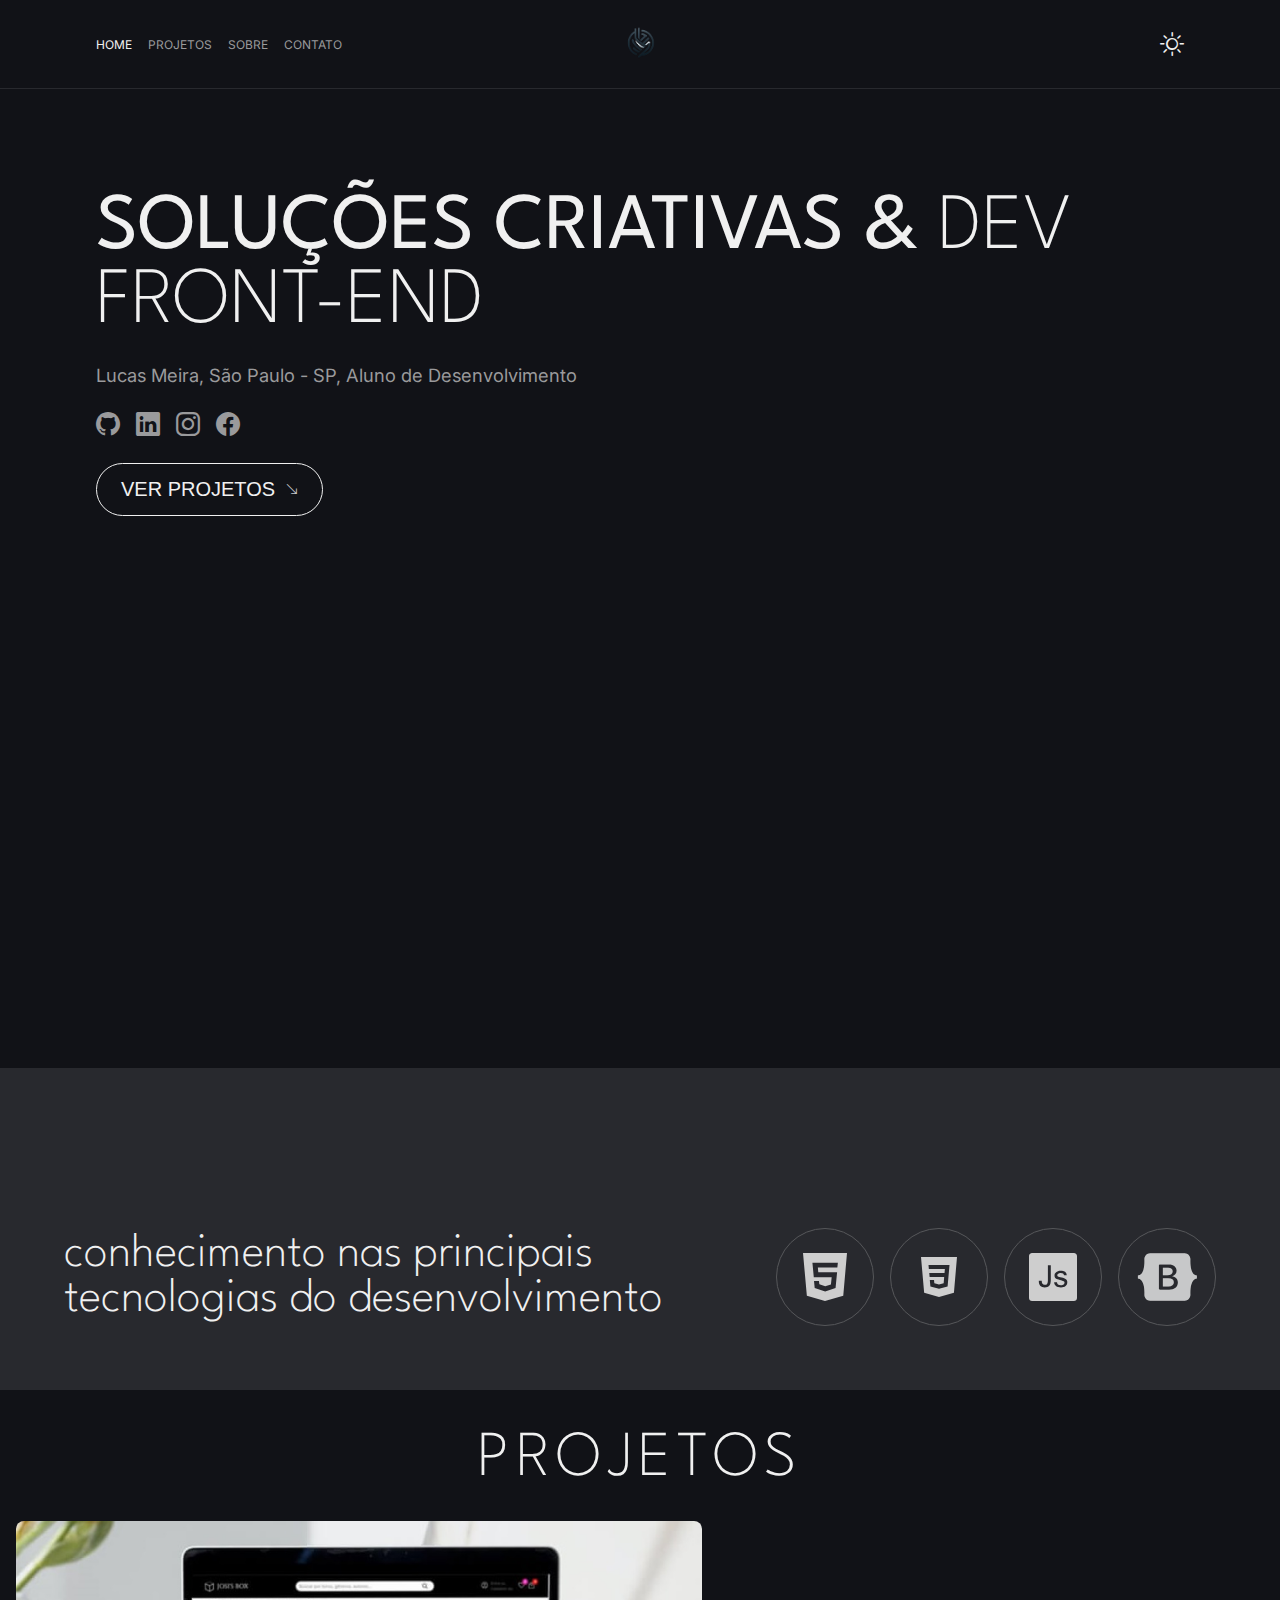
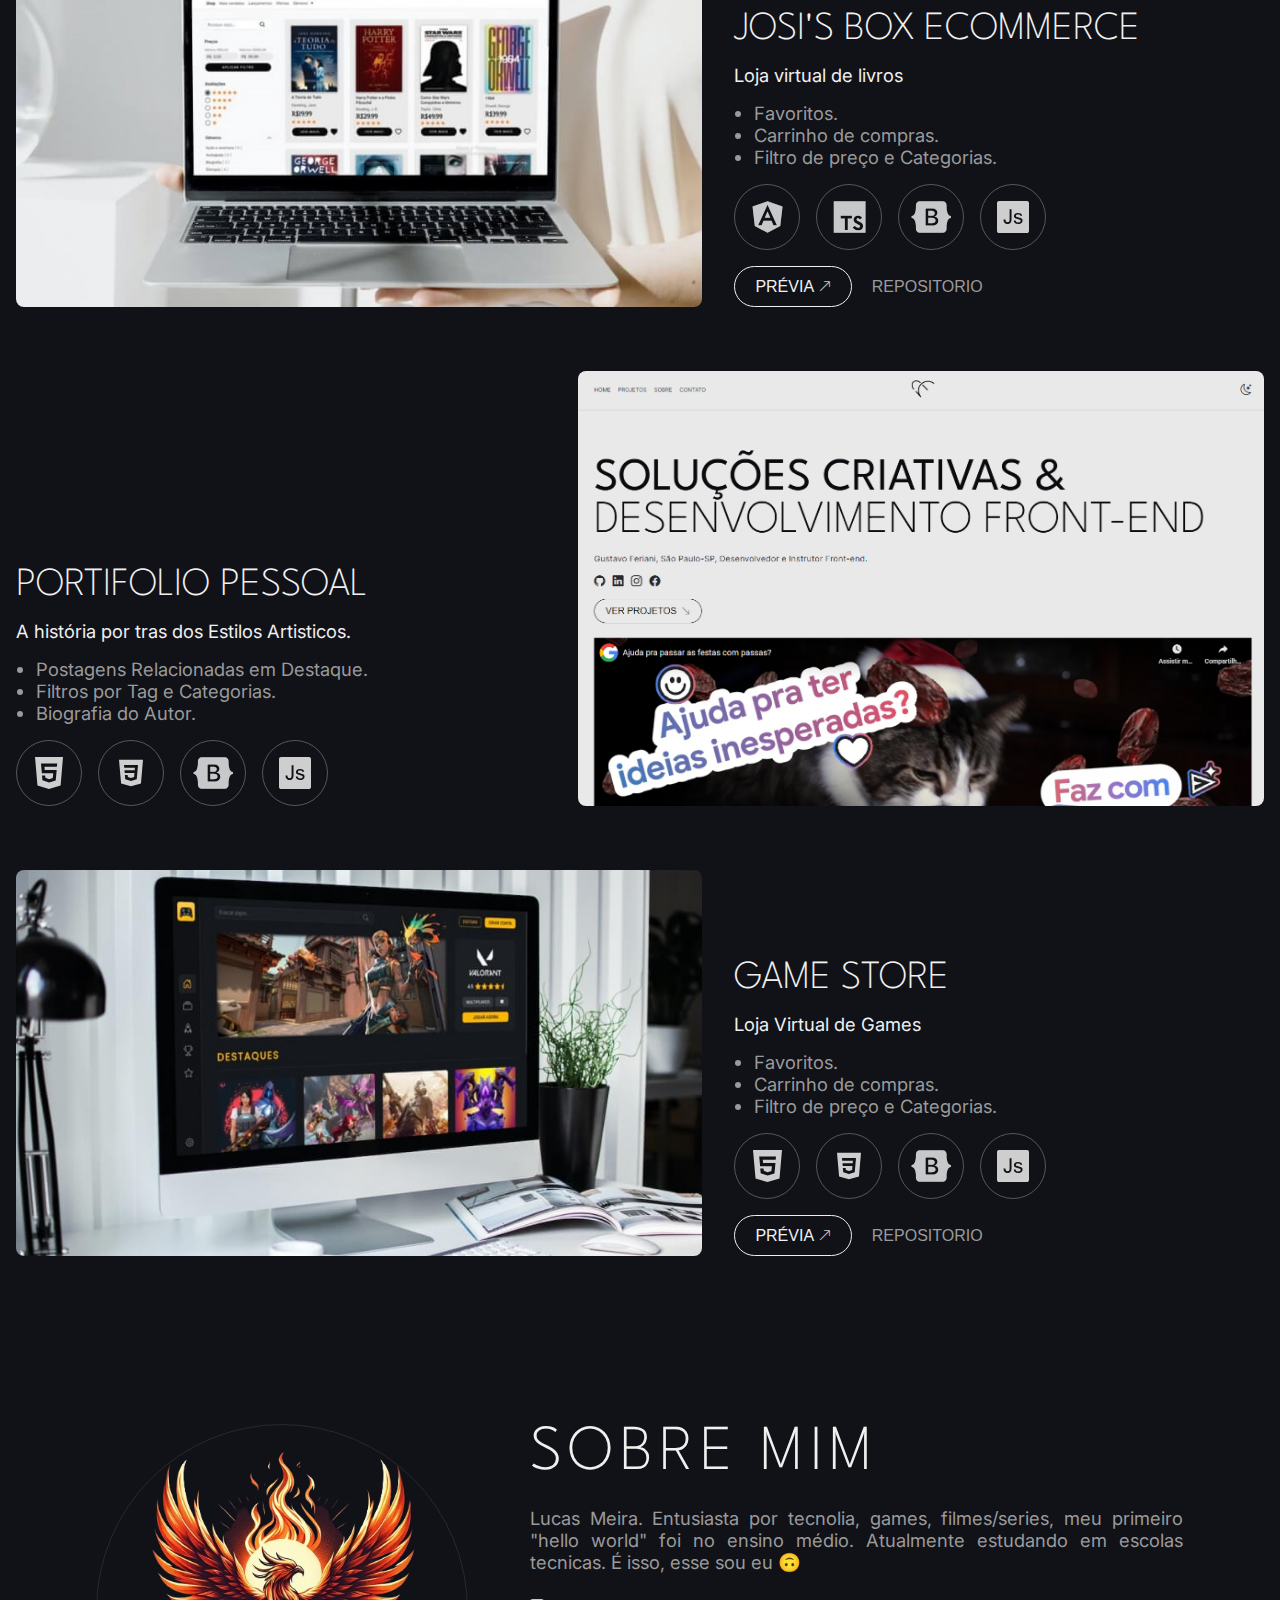
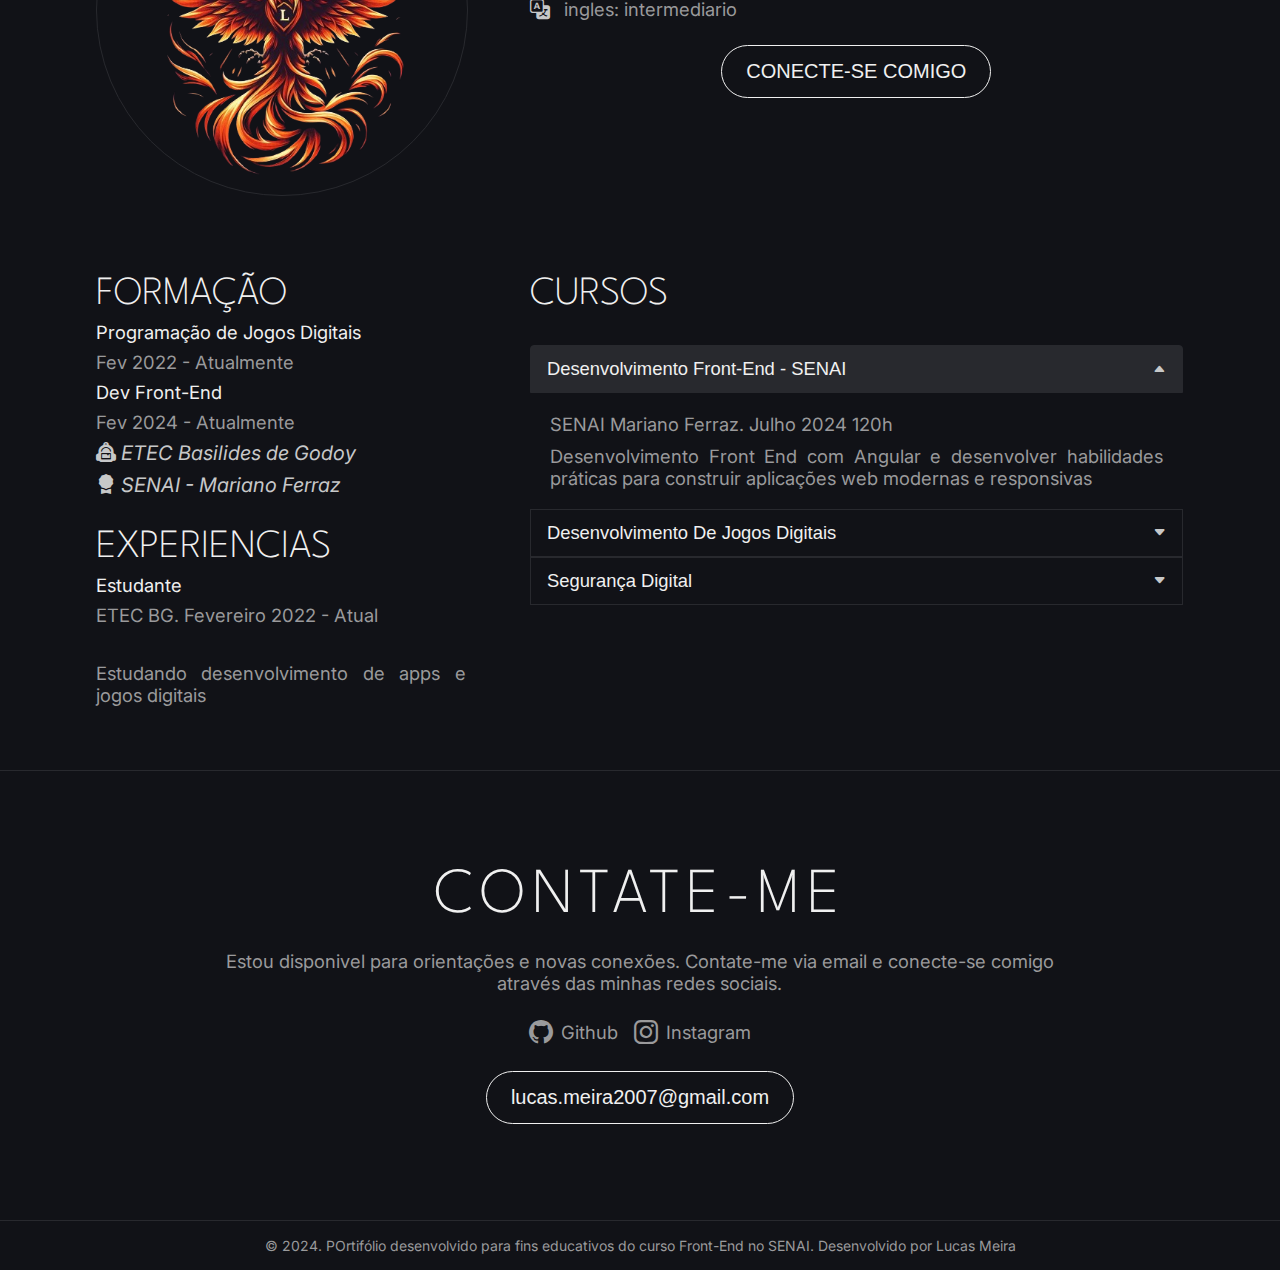
<file: index.html>
<!DOCTYPE html>
<html lang="pt-br">
<head>
    <title>Projeto de Site do Lucas M.</title><!--Titulo do site....rodapé lá em cima-->
    <meta charset="UTF-8">   <!--Indentificador de caracterios-->
    <meta name="viewport" content="width=device-width, initial-scale=1.0">
    <link rel="shortcut icon" href="img/iconsf.png">
    <link rel="stylesheet" href="css/style.css">
    <link rel="stylesheet" href="https://cdn.jsdelivr.net/npm/bootstrap-icons@1.11.3/font/bootstrap-icons.min.css">
</head>
<body>
    <header class="header"> <!-- cabeçalho -->
        <nav class="header-nav"><!-- menu de navegação -->
            <ul class="menu menu-principal">
                <li class="menu-item"> 
                    <a href="#home" class="menu-link active">
                        <span class="menu-text">Home</span>
                    </a>
                </li>  
                <li class="menu-item"> 
                    <a href="#projetos" class="menu-link">
                        <span class="menu-text">Projetos</span>
                    </a>
                </li> 
                <li class="menu-item"> 
                    <a href="#sobre" class="menu-link">
                        <span class="menu-text">Sobre</span>
                    </a>
                </li> 
                <li class="menu-item"> 
                    <a href="#contato" class="menu-link">
                        <span class="menu-text">Contato</span>
                    </a>
                </li> 
            </ul>
        </nav><!--FIM comando nav-->
           
        <!-- logo -->
        <div class="header-brand">
            <!-- link dentro das aspas/texto para direcionar entre maior e menor -->
            <a href="#home" target="_blank"> <!-- target é para abrir o link em outra guia -->
                <img src="img/iconsf.png" alt="" height="" width="" class="brand-logo"> <!-- alt é para linguagem de surdos -->            
            </a>
        </div>

        <div class="header-toggle">
            <i id="toggleTheme" class="bi bi-sun"> </i> <!-- icone modo dark e light -->
        </div>

    </header> <!-- FIM cabeçalho -->
   <!-- menu mobile -->
    <nav class="nav-mobile">
        <ul class="menu menu-mobile">
            <li class="menu-item">
                <a href="#home" class="menu-link active">
                    <i class="menu-icon bi bi-house-door"> </i>
                    <span class="menu-text"> Home </span>
                </a>
            </li>
       
            <li class="menu-item">
                <a href="#projetos" class="menu-link">
                    <i class="menu-icon bi bi-window-stack"></i>
                    <span class="menu-text"> Projetos </span>
                </a>
            </li>
        
            <li class="menu-item">
                <a href="#sobre" class="menu-link">
                    <i class="menu-icon bi bi-person"></i>
                    <span class="menu-text"> sobre </span>
                </a>
            </li>
         
            <li class="menu-item">
                <a href="#contato" class="menu-link">
                    <i class="menu-icon bi bi-envelope"></i>
                    <span class="menu-text"> Contato </span>
                </a>
            </li>
        </ul>
    </nav>
    <!-- Fim menu mobile -->
    <main id="home">
        <div class="main-content">
            <h1><b>Soluções Criativas & </b> Dev Front-End</h1>
            <p>Lucas Meira, São Paulo - SP, Aluno de Desenvolvimento</p>
            <ul class="menu menu-social">
                <li>
                    <a href="https://github.com/Meira-Lucas" target="_blank" class="menu-link">
                        <i class="menu-icon bi bi-github"></i>
                    </a>
                </li>
                <li>
                    <a href="https://github.com/Meira-Lucas" target="_blank" class="menu-link">
                        <i class="menu-icon bi bi-linkedin"></i>
                    </a>
                </li>
                <li>
                    <a href="https://instagram.com/thetayco" target="_blank" class="menu-link">
                        <i class="menu-icon bi bi-instagram"></i>
                    </a>
                </li>
                <li>
                    <a href="https://github.com/Meira-Lucas" target="_blank" class="menu-link">
                        <i class="menu-icon bi bi-facebook"></i>
                    </a>
                </li>
            </ul>
           <a href="#projetos">
                <button class="btn btn-primary">
                    <span>Ver Projetos</span> 
                <i class="bi bi-arrow-down-right"></i>
                </button>
           </a>
        </div>
        <div class="video">
            <iframe width="" height="" src="https://www.youtube.com/embed/KhZuE98dSvQ" title="Inteligência Artificial é um PERIGO REAL?" frameborder="0" allow="accelerometer; autoplay; clipboard-write; encrypted-media; gyroscope; picture-in-picture; web-share" referrerpolicy="strict-origin-when-cross-origin" allowfullscreen></iframe>
        </div>
    </main> <!-- fim da Main -->
    <section class="tecnologias">
        <h2>conhecimento nas principais tecnologias do desenvolvimento</h2>
        <ul class="tecnologias-lista">
            <li class="tecnologias-item">
                <img src="img/tecnologias/HTML5.svg" alt="" class="tecnologias-logo">
            </li>
            <li class="tecnologias-item">
                <img src="img/tecnologias/Css.svg" alt="" class="tecnologias-logo">
            </li>
            <li class="tecnologias-item">
                <img src="img/tecnologias/Javascript.svg" alt="" class="tecnologias-logo">
            </li>
            <li class="tecnologias-item">
                <img src="img/tecnologias/Bootstrap.svg" alt="" class="tecnologias-logo">
            </li>
        </ul>
    </section> <!-- fim da seção -->
    <section id="projetos" class="projetos">
        <h2>Projetos</h2>
        <div class="projetos-conteiner">
            <div class="projeto-card">
                <img class="cartao" src="img/projetos/josisbox.jpg" alt="">
                <div class="card-body">
                    <h3 class="card-title">Josi's Box Ecommerce</h3>
                    <p class="card-descricao">Loja virtual de livros</p>
                    <ul class="card-list">
                        <li class="card-item">Favoritos.</li>
                        <li class="card-item">Carrinho de compras.</li>
                        <li class="card-item">Filtro de preço e Categorias.</li>
                    </ul>
                    <ul class="tecnologias-lista">
                        <li class="tecnologias-item">
                            <img class="tecnologias-logo" src="img/tecnologias/Angular.svg" alt="">
                        </li>
                        <li class="tecnologias-item">
                            <img class="tecnologias-logo" src="img/tecnologias/TypeScript.svg" alt="">
                        </li>
                        <li class="tecnologias-item">
                            <img class="tecnologias-logo" src="img/tecnologias/Bootstrap.svg" alt="">
                        </li>
                        <li class="tecnologias-item">
                            <img class="tecnologias-logo" src="img/tecnologias/Javascript.svg" alt="">
                        </li>
                    </ul>
                    <div class="card-button">
                        <button class="btn btn-primary">
                            <a href="https://www.amazon.com.br/Livros/b/?ie=UTF8&node=6740748011&ref_=nav_cs_books" target="_blank">
                                <span>Prévia</span>
                                <i class="bi bi-arrow-up-right"></i>
                            </a>
                        </button>
                        <button class="btn">
                            <a href="https://github.com/Meira-Lucas/sitesabado" target="_blank"> 
                                
                                <span>Repositorio</span>
                            </a>
                        </button>
                    </div>
                </div> <!-- fim card-body JOSIS-->
            </div> <!-- Fim projeto card -->
                <div class="projeto-card card-reverso">
                    <img class="cartao" src="img/projetos/portfolio.PNG" alt="">
                    <div class="card-body">
                        <h3 class="card-title">Portifolio Pessoal</h3>
                        <p class="card-descricao">A história por tras dos Estilos Artisticos.</p>
                        <ul class="card-list">
                            <li class="card-item">Postagens Relacionadas em Destaque.</li>
                            <li class="card-item">Filtros por Tag e Categorias.</li>
                            <li class="card-item">Biografia do Autor.</li>
                        </ul>
                        <ul class="tecnologias-lista">
                            <li class="tecnologias-item">
                                <img class="tecnologias-logo" src="img/tecnologias/HTML5.svg" alt="">
                            </li>
                            <li class="tecnologias-item">
                                <img class="tecnologias-logo" src="img/tecnologias/Css.svg" alt="">
                            </li>
                            <li class="tecnologias-item">
                                <img class="tecnologias-logo" src="img/tecnologias/Bootstrap.svg" alt="">
                            </li>
                            <li class="tecnologias-item">
                                <img class="tecnologias-logo" src="img/tecnologias/Javascript.svg" alt="">
                            </li>
                        </ul>
                    </div> <!-- Fim card-body -->
                </div> <!-- FIM card reverso -->
              <!--  GAME STORE -->
                <div class="projeto-card">
                    <img class="cartao" src="img/projetos/games-store.jpg" alt="">
                    <div class="card-body">
                        <h3 class="card-title">GAME STORE</h3>
                        <p class="card-descricao">Loja Virtual de Games</p>
                        <ul class="card-list">
                            <li class="card-item">Favoritos.</li>
                            <li class="card-item">Carrinho de compras.</li>
                            <li class="card-item">Filtro de preço e Categorias.</li>
                        </ul>
                        <ul class="tecnologias-lista">
                            <li class="tecnologias-item">
                                <img class="tecnologias-logo" src="img/tecnologias/HTML5.svg" alt="">
                            </li>
                            <li class="tecnologias-item">
                                <img class="tecnologias-logo" src="img/tecnologias/Css.svg" alt="">
                            </li>
                            <li class="tecnologias-item">
                                <img class="tecnologias-logo" src="img/tecnologias/Bootstrap.svg" alt="">
                            </li>
                            <li class="tecnologias-item">
                                <img class="tecnologias-logo" src="img/tecnologias/Javascript.svg" alt="">
                            </li>
                        </ul>
                        <div class="card-button">
                            <button class="btn btn-primary">
                                <a href="https:friv.com" target="_blank">
                                    <span>Prévia</span>
                                    <i class="bi bi-arrow-up-right"></i>
                                </a>
                            </button>
                            <button class="btn">
                                <a href="https://github.com/Meira-Lucas/sitesabado" target="_blank"> 
                                    
                                    <span>Repositorio</span>
                                </a>
                            </button>
                        </div>
                    </div> <!-- Fim card-body 3-->
                </div> <!-- FIm projeto card 3 -->
        </div> <!-- FIM projetos conteiners -->
    </section> <!-- fim projetos -->
    <section id="sobre" class="sobre">
        <article class="sobre-content1">
            <img class="sobre-foto" src="img/logo fenix.png" alt="">
            <div class="sobre-descricao">
                    <h2>Sobre Mim</h2>
                    <p>Lucas Meira. Entusiasta por tecnolia, games, filmes/series, meu primeiro "hello world" foi no ensino médio. Atualmente estudando em escolas tecnicas. É isso, esse sou eu 🙃 </p>
            
                <div class="sobre-icons">
                    <i class="bi bi-translate"></i>
                    <span>ingles: intermediario</span>
                </div>
                <div class="descricao-btn">
                    <a href="https://github.com/Meira-Lucas" target="_blank">
                        <button class="btn btn-primary">
                            <span>Conecte-se Comigo</span>
                        </button>
                    </a>

                </div>
            </div>    
        </article>

        <article class="sobre-content2">
            <div class="col1"> <!-- coluna 1 -->
                <div class="row1">
                    <h3>Formação</h3>
                    <h4>Programação de Jogos Digitais</h4> <!-- cursos e especializações de h4 a div -->
                    <p>Fev 2022 - Atualmente</p>
                    <h4>Dev Front-End</h4>
                    <p>Fev 2024 - Atualmente</p>
                    <div class="sobre-icons">
                        <i class="bi bi-backpack2-fill"> ETEC Basilides de Godoy</i><br>
                    </div> <!-- fim codigo curso e especializações -->
                    <div class="sobre-icons">
                        <i class="bi bi-award-fill"> SENAI - Mariano Ferraz</i>
                    </div>
                </div> <!-- FIM ROW 1 -->

                <div class="row2">
                    <h3>Experiencias</h3>
                    <h4>Estudante</h4>
                    <span>ETEC BG. Fevereiro 2022 - Atual</span><br>
                    <span>Estudando desenvolvimento de apps e jogos digitais</span>
                </div>
            </div> <!-- FIM COL 1 -->
         
            <div class="col2"> <!-- coluna 2 -->
                <h3>Cursos</h3>
                <div class="accordion">
                    <div class="accordion-item active">
                        <button class="accordion-header start">
                            <span>Desenvolvimento Front-End - SENAI</span>
                            <i class="bi bi-caret-down-fill"></i>
                        </button>
                        <div class="accordion-body">
                            <p>SENAI Mariano Ferraz. Julho 2024 120h</p>
                            <p>Desenvolvimento Front End com Angular e desenvolver habilidades práticas para construir aplicações web modernas e responsivas</p>
                        </div>
                    </div>
                    <div class="accordion-item">
                        <button class="accordion-header">
                            <span>Desenvolvimento De Jogos Digitais</span>
                            <i class="bi bi-caret-down-fill"></i>
                        </button>
                        <div class="accordion-body">
                            <p>ETEC Basilides de Godoy. 2022-2024 - 3 anos </p>
                            <p>Desenvolvimento de jogos digitais com ferramentas como unity, blender, krita, visual code, visual studio, visualg, word, excel, powerpoint, flutter, linguaguens(c#, html, css, javascript, sql).</p>
                        </div>
                    </div>
                    <div class="accordion-item">
                        <button class="accordion-header">
                            <span>Segurança Digital</span>
                            <i class="bi bi-caret-down-fill"></i>
                        </button>
                        <div class="accordion-body">
                            <p>Bradesco. Março 2024 - 60h</p>
                            <p>blá blá blá blá ta faltando um texto arrumar depois</p>
                        </div>
                    </div>
                 </div>
             </div> <!-- FIM col2 -->
        </article>
    </section>

    <section id="contato" class="contato">
        <h2>contate-me</h2>
        <p>Estou disponivel para orientações e novas conexões. Contate-me via email e conecte-se comigo através das minhas redes sociais.</p>
        <ul class="menu menu-social">
            <li>
                <a href="https://github.com/Meira-Lucas" target="_blank" class="menu-link">
                    <i class="menu-icon bi bi-github"></i>
                    <span>Github</span>
                </a>
            </li>
            <li>
                <a href="https://instagram.com/thetayco" target="_blank" class="menu-link">
                    <i class="menu-icon bi bi-instagram"></i>
                    <span>Instagram</span>
                </a>
            </li>
        </ul>
        <a href="mailto:lucas.meira2007@gmail.com">
            <button class="btn btn-primary">
                <span class="email">lucas.meira2007@gmail.com</span>
            </button>
        </a>
    </section>
    <footer>
        <p>
            &COPY; 2024. POrtifólio desenvolvido para fins educativos do curso Front-End no <a href="https://sp.senai.br/unidade/leopoldina/" target="_blank">SENAI.</a> Desenvolvido por <a href="https://github.com/Meira-Lucas" target="_blank">Lucas Meira</a>
        </p>
    </footer>
</body>
</html>

<!-- alt+shift+seta pra baixo no final do codigo -->
<!-- alt+shift+A = comentário -->
<!-- "class" ajuda no CSS -->
<!-- 
<h1>ola mundo</h1> titulo
<h2>ola mundo</h2> sub titulo
<h3>ola mundo</h3> usado normalmente para textos
Define o tamanho e importancia da palavra 
-->
<!-- h= header -->
</file>
<file: css/style.css>
@import url('https://fonts.googleapis.com/css2?family=Inter:wght@100..900&family=League+Spartan:wght@100..900&display=swap');

/* definir o tema dark do site */
:root, :root[data-theme='dark']{
/* definir cores padrao em variavel */

--primary-color: #f0f0f0; /*cor dos textos */
--primary-bg-color: #111217; /*cor do fundo por causa do "bg" */
--secondary-bg-color: #28292E; /*cor do fundo por causa do "bg" */
--primary-border-color: #28292E; /*cor da borda por causa do "border" */
--secondary-border-color: #56575A; /*cor da borda por causa do "border" */

/* definir cores dos textos padrao em variavel */
--title-color:#f0f0f0;
--text-color:#9a9a9c;
--link-color:#9a9a9c;
--icon-color:#C7C8C9;
}

:root [data-theme='light']{
    
--primary-color: #000000; /*cor dos textos */
--primary-bg-color: #ffffff; /*cor do fundo por causa do "bg" */
--secondary-bg-color: #c7c8c9; /*cor do fundo por causa do "bg" */
--primary-border-color: #8d8e92; /*cor da borda por causa do "border" */
--secondary-border-color: #27282c; /*cor da borda por causa do "border" */

/* definir cores dos textos padrao em variavel */
--title-color:#000000;
--text-color:#575758;
--link-color:#575758;
--icon-color:#6f2376;
}

html[data-theme='light'] .brand-logo {
    filter: invert(1);
}
* {
    margin: 0;  /*coloca a margem*/
    padding: 0; /*espaçamento*/
    vertical-align: basilene;
    list-style: none;
    scrollbar-width: thin;
    scrollbar-color: var(--secondary-bg-color) transparent;
}

body{
    background: var(--primary-bg-color);
    font-family: 'inter', 'Segoe UI', Tahoma, Geneva, Verdana, sans-serif;
    color: var(--text-color); /* cor do texto */
}
::-webkit-scrollbar{
    width: 0.5rem;
}
::-webkit-scrollbar-track{
    background-color: transparent;
}
::-webkit-scrollbar-thumb{
    background: var(--secondary-bg-color);
    border-radius: 50rem;
}
a {
    text-decoration: none;
    color: var(--text-color)
}
a:hover {
    color: var(--primary-color)
}
i {
    color: var(--icon-color)
}
b {
    font-weight: 400;
}
h1 {
    font-size: 2.5rem;
    font-size: 200;
}
h2 {
    font-size: 2rem;
    text-align: center;
    letter-spacing: 0.4rem;
}
h3 {
    font-size: 1.55rem;
    text-align: left;
}
h4 {
    color: var(--primary-color);
    font-weight: 400;
    font-size: 1.15rem;
    text-align: left;
}
h1, h2, h3 {
    font-family: 'League Spartan',Tahoma,'Segoe UI', Tahoma, Geneva, Verdana, sans-serif;
    text-transform: uppercase;
    color:var(--title-color);
    font-weight: 200;
}
p, span, li {
    font-size: 1rem;
}
p {
    text-align: justify;
}
.header {
    display: flex;
    flex-flow: row wrap;
    justify-content: space-between;
    align-items: center;
    padding: 0.5rem 1rem;
    z-index: 2;
    width: 85%; /* n sei */
}
.header-toggle {
    display: flex;
    justify-content: flex-end;
}
.header-brand .brand-logo {
    width: 3.25rem;
    height: 3.25rem;
}
#toggleTheme {
    font-size: 1.5rem;
    color: var(--primary-color);
    cursor: pointer;
    transition: ease-in-out;
}
.menu{ /* UL */
    display: flex;
    align-items: center; /* alinha os itens no meio */
    background-color: var(--primary-bg-color);
}
.menu-item{
    width: 100%;
}
.menu-link{  /* LI */
    display: flex;
    align-items: center;
    gap: .5rem;
}
.menu-link.active .menu-icon,
.menu-link.active .menu-text,
.menu-link:hover .menu-icon,
.menu-link:hover .menu-text{
    color: var(--primary-color);
}
.menu-text{  /* TAG span */
    font-size: .75rem;
    text-transform: uppercase;
}
.menu-principal{
    gap: 1rem;
}
.menu-mobile{
    width: 100vw;
    position: fixed;
    bottom: 0;
    justify-content: space-between;
    border-top: 2px solid var(--primary-border-color);
}
.menu-mobile .menu-link{
    flex-direction: column;
    justify-content: center;
    padding: 0.5rem 1rem;
}
.menu-icon, 
.menu-text{
    color: var(--text-color);
}
.menu-icon{
    font-size: 1.5rem;
}
.header-nav{
    display: none;
}
/* --fim CSS do Menu-- */
.menu-social{
    gap: 1rem;
}
.btn{
    display: flex;
    justify-content: center;
    align-items: center;
    gap: 0.625rem;
    width: 100%;
    padding: 0.875rem 1.5rem;
    background: transparent;
    border-radius: 3.125rem;
    border: none;
    transition: ease-in-out .3s;
    cursor: pointer;
    color: var(--primary-color);
}
.btn:hover{
    transform: scale(1.05);
    transition: ease-in-out .3s;
}
.btn span, btn i{
    font-size: 1.25rem;
    text-transform: uppercase;
}
.btn-primary span{
    color: var(--primary-color);
}
.btn-primary{
    border: 1px solid var(--primary-color);
}
#Home, .projetos, .sobre, .contato{
    padding: 2.5rem 1rem;
}
.main{
    display: flex;
    flex-direction: column;
    gap: 2rem;
}
.main-content{
    display: flex;
    flex-direction: column;
    gap: 1.5rem;
}
.video iframe{
    width: 100%;
    aspect-ratio: 16/9;
}
/* estilo da section-seção tecnologia */
.tecnologias{
    display: flex;
    flex-direction: column;
    justify-content: flex-start;
    align-items: center;
    gap: 1.25rem;
    padding: 6.25rem 1rem 2rem;
    margin-top: -5.5rem;
    background: var(--secondary-bg-color);
}
.tecnologias h2{
    font-size: 2rem;
    text-transform: none;
    letter-spacing: normal;
    text-align: start;
}
.tecnologias-lista{
    display: flex;
    flex-flow: row wrap;
    gap: 0.5rem;
}
.tecnologias-item{
    display: flex;
    flex-direction: row;
    justify-content: center;
    align-items: center;
    width: 4.8rem;
    height: 4.8rem;
    border: 1px solid var(--secondary-border-color);
    border-radius: 5rem;
}
.tecnologias-logo{
    height: 2.4rem;
}
/* fim da seçã tecnologia */

/* Projetos */
.projetos{
    display: flex;
    flex-direction: column;
    gap: 2rem;
}
.projetos-conteiner{
    display: flex;
    flex-direction: column;
    gap: 4rem;
}
.projeto-card{
    display: flex;
    flex-direction: column;
    gap: 2rem;
}
.cartao{
    width: 100%;
    border-radius: 0.5rem;
    object-fit: cover;
    object-position: center;
}
.card-body{
    display: flex;
    flex-direction: column;
    justify-content: flex-end;
    align-items: flex-start;
    gap: 1rem;
}
.card-descricao{
    color: var(--title-color);
}
.card-list{
    margin-left: 1.25rem;
}
.card-item{
    list-style: disc;
}
.card-button, .descricao-btn{
    display: flex;
    flex-flow: row wrap;
    justify-content: center;
}
.card-button .btn{
    padding: 0.65rem 1.25rem;
}
.card-button .btn span{
    font-size: 1rem;
}
.card-body .tecnologias-item{
    width: 4rem;
    height: 4rem;
}
.card-body .tecnologias-logo{
    height: 2rem;
}
.projetos .btn{
    width: auto;
    margin: auto;
}
/* Fim do projeto */

/* Sobre */
.sobre{
    display: flex;
    flex-direction: column;
    gap: 1.5rem;
}
.sobre-content1, .sobre-content2{
    display: flex;
    flex-direction: column;
    align-items: flex-start;
    justify-content: flex-start;
    gap: 2rem;
}
.sobre-foto{
    width: 100%;
    object-fit: cover;
    object-position: center;
    border-radius: 50rem;
    border: 1px solid var(--primary-border-color);
}
.sobre-descricao{
    display: flex;
    flex-direction: column;
    justify-content: flex-start;
    gap: 1.5rem;
}
.sobre-icons{
    display: flex;
    align-items: center;
    gap: 0.85rem;
}
.sobre-icons i{
    font-size: 1.25rem;
}
.sobre-content2 .col1,
.sobre-content2 .col2{
    display: flex;
    flex-direction: column;
    text-align: justify;
    gap: 2rem;
} 
.sobre-content2 .col1 .row1,
.sobre-content2 .col1 .row2{
    display: flex;
    flex-direction: column;
    gap: 0.5rem;
}
.accordion-header{
    width: 100%;
    display: flex;
    padding: 0.75rem 1rem;
    justify-content: space-between;
    align-items: center;
    border: 1px solid var(--primary-border-color);
    background: transparent;
    text-align: left;
    cursor: pointer;
    transition: ease-in-out 0.3s;
}
.accordion-header span{
    color: var(--title-color);
}
.accordion-header.start{
    border-radius: 0.25rem 0.25rem 0rem 0rem;
}
.accordion-header.end,
.accordion-item.active .accordion-body.end{
    border-radius: 0rem 0rem 0.25rem 0.25rem;
}
.accordion-item.active .accordion-header.end{
    border: 0rem;
}
.accordion-body{
    display: none;
    padding: 1.25rem;
    flex-direction: column;
    align-items: flex-start;
    gap: 0.625rem;
    border: 1px var(--secondary-border-color);
}
.accordion-item.active .accordion-header{
    background: var(--secondary-bg-color);
}
.accordion-item.active .accordion-body{
    display: flex;
}
.accordion-item.active .bi-caret-down-fill{
    transform: rotate(180deg);
}
/* FIM ACORDION */
/* CONTATO */
.contato{
    display: flex;
    flex-direction: column;
    justify-content: center;
    align-items: center;
    gap: 1.5rem;
    border-top: 1px solid var(--primary-border-color);
    border-bottom: 1px solid var(--primary-border-color);
}
.contato p{
    text-align: center;
}
.contato .btn{
    width: auto;
}
.contato .email{
    text-transform: lowercase;
}
/* FOOTER */
footer{
    margin-bottom: 5rem;
}
footer p{
    font-size: 0.875rem;
    text-align: center;
    padding: 1rem;
}

/* menu-mobile linha 157 tirar o comentário - ja feito */
/* responsividade 768px */
@media(min-width: 768px){ /* largura da tela igual ou maior */
    .header{
        position: fixed;
        border-bottom: 1px solid var(--primary-border-color);
        padding: 1rem 6rem;
        background: var(--primary-bg-color);
    }
    .nav-mobile{
        display: none;
    }
    .header-nav{
        display: flex;
    }
    .header-nav,
    .header-toggle{
        min-width: 30%;
    }
    h1{
        font-size: 5rem;
    }
    h2{
        font-size: 3rem;
    }
    #home, .projeto, .sobre{
        padding: 8rem 6rem 4rem 6rem;
    }
    .contato{
        padding: 6rem;
    }
    .contato p{
        width: 80%;
    }
    .main-content{
        display: flex;
        flex-direction: column;
        align-items: flex-start;
    }
    .tecnologias{
        padding: 6.25rem 6rem 2rem 6rem;
        margin-top: -6rem;
    }
    footer{
        margin: 0;
    }
}
@media(min-width: 992px){
    .projeto-card{
        flex-direction: row;
    }
    .projeto-card.card-reverso{
        flex-direction: row-reverse;
        justify-content: space-between;
    }
    .cartao{
        width: 55%;
    }
    .sobre{
        gap: 5rem;
    }
    .sobre-content1, .sobre-content2{
        display: grid;
        grid-template-columns: 34% 60%;
        justify-content: flex-start;
        align-items: flex-start;
        gap: 4rem;
    }
    .sobre-descricao h2{
        text-align: left;
    }
    .descricao-button{
        justify-content: flex-start;
    }
}
@media (min-width: 1200px){
    h2{
        font-size: 4rem;
    }
    h3{
        font-size: 2.5rem;
    }
    #home{
        padding: 12rem 6rem 2rem;
    }
    .main-content .btn{
        width: auto;
    }
    .tecnologias{
        flex-direction: row;
        justify-content: space-between;
        padding: 10rem 4rem 4rem;
    }
    .tecnologias h2{
        font-size: 3rem;
        width: 55%;
    }
    .tecnologias-lista{
        gap: 1rem;
    }
    .tecnologias-item{
        width: 6rem;
        height: 6rem;
    }
    .tecnologias-logo{
        height: 3rem;
    }
    p, span, li{
        font-size: 1.15rem;
    }
    .card-button .btn, 
    .descricao-button .btn{
        width: auto;
    }
}
@media(min-width: 1400px){
    h1{
        font-size: 6.25rem;
    }
    h2{
        font-size: 4.5rem;
    }
    h3{
        font-size: 3.25rem;
    }
    .header{
        padding: 1rem 15rem;
    }
    #home{
        padding: 12rem 15rem 2rem;
    }
    .tecnologias, .projetos, .sobre{
        padding: 10rem 15rem 4rem;
    }
}
</file>
